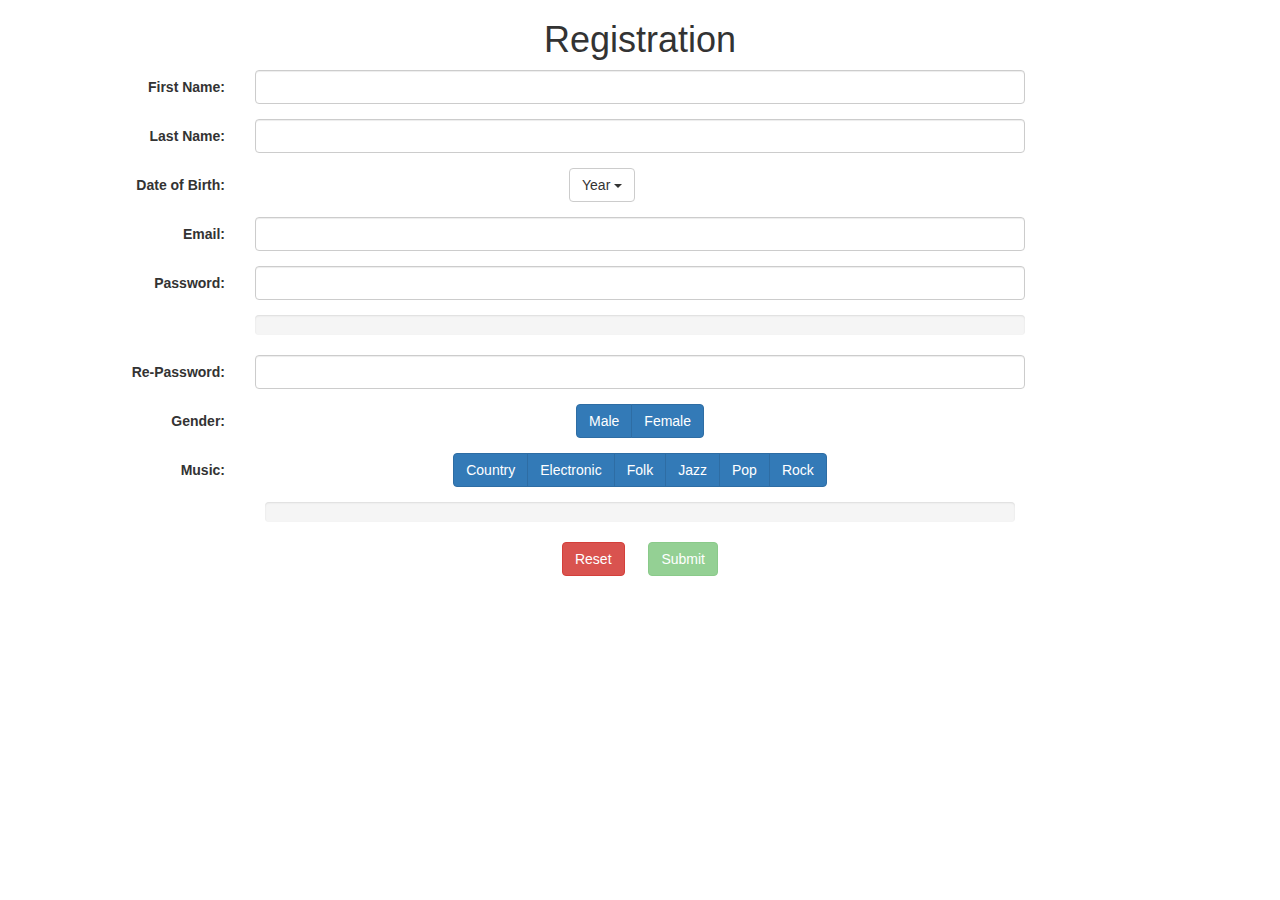
<file: index.html>
<html>

<head>
    <meta charset="utf-8">
    <title>Registration</title>
    <link rel="shortcut icon" href="favicon.ico" />
    <link href="css/bootstrap.min.css" rel="stylesheet">
    <link href="css/tooltip.css" rel="stylesheet">
    <link rel="stylesheet" type="text/css" href="css/reg_page.css">
    <script src="js/jquery.min.js"></script>
    <script src="js/bootstrap.min.js"></script>
    <script src="js/form.js"></script>
    <!--<script src="js/wz_tooltip.js"></script>-->
</head>

<body>
    <script type="text/javascript" src="js/wz_tooltip.js"></script>
    <div class="container">
      <div class="row">
        <h1 style="text-align: center;">Registration</h1>
    </div>
    <div class="row">
        <form action="" method="post" class="form-horizontal" id="reg-form">
            <div class="form-group" id="fname_group">
                <label for="fname" class="col-xs-2 control-label">First Name:</label>
                <div class="col-xs-8">
                    <input type="text" class="form-control" name="fname" id="fname" size="30" oninput="ValidateName(this,fname_validity,fname_group,fname_span); SubmitEnabler()" onmouseover="Tip('<p>Please enter your first name, the first letter should be a capital one and the name shouldn\'t be less than 2 letters.</p>')" onmouseout="UnTip()">
                    <span id="fname_span"></span>
                </div>
                <div class="col-xs-2" id="fname_validity">
                    <p></p>
                </div>
            </div>
            <div class="form-group" id="lname_group">
                <label for="lname" class="col-xs-2 control-label">Last Name:</label>
                <div class="col-xs-8" id="lname_input">
                    <input type="text" name="lname" id="lname" size="30" class="form-control" oninput="ValidateName(this,lname_validity,lname_group,lname_span); SubmitEnabler()" onmouseover="Tip('<p>Please enter your last name,the first letter should be a capital one and the name shouldn\'t be less than 2 letters.</p>')" onmouseout="UnTip()">
                    <span id="lname_span"></span>
                </div>
                <div class="col-xs-2" id="lname_validity">
                    <p></p>
                </div>
            </div>
            <div class="form-group" id="dob_group">
                <label for="year_head" class="col-xs-2 control-label">Date of Birth:</label>
                <div class="col-xs-8" align="center" id="year_input">
                        <!--onmouseover="Tip('<p>You must enter your birth date.</p>')" onmouseout="UnTip()"
                        <select class="form-control" id="year_box" onchange="MonthLoad(); DaysLoad(); ValidateDOB(); MonthsShow(); SubmitEnabler()" onmouseover="Tip('<p>You must enter your birth year.</p>')" onmouseout="UnTip()">
                            <option>Year</option>
                        </select>
                    <select class="form-control" style="visibility: hidden;" id="month_box" onchange="DaysLoad(); ValidateDOB(); DaysShow(); MonthsChange(); SubmitEnabler()" onmouseover="Tip('<p>You must enter your birth month.</p>')" onmouseout="UnTip()">
                        <option>Month</option>
                    </select>
                    <select class="form-control" style="visibility: hidden;" id="day_box" onchange="ValidateDOB(); DaysChange(); SubmitEnabler();" onmouseover="Tip('<p>You must enter your birth day.</p>')" onmouseout="UnTip()">
                        <option>Day</option>
                    </select>-->
                    <div class="btn-group">
                      <button type="button" id="year_head" class="btn btn-default dropdown-toggle" data-toggle="dropdown" aria-haspopup="true" aria-expanded="false">
                          <span id="year_head_text">Year</span>
                          <span class="caret"></span>
                      </button>
                      <ul class="dropdown-menu scrollable-menu" id="year_box" onmouseover="Tip('<p>You must enter your birth year.</p>')" onmouseout="UnTip()">
                      </ul>
                  </div>
                  <div class="btn-group">
                      <button type="button" id="month_head" style="visibility: hidden;" class="btn btn-default dropdown-toggle" data-toggle="dropdown" aria-haspopup="true" aria-expanded="false">
                          <span id="month_head_text"></span>
                          <span class="caret"></span>
                      </button>
                      <ul class="dropdown-menu" id="month_box" onmouseover="Tip('<p>You must enter your birth month.</p>')" onmouseout="UnTip()">
                      </ul>
                  </div>
                  <div class="btn-group">
                      <button type="button" id="day_head" style="visibility: hidden;" class="btn btn-default dropdown-toggle" data-toggle="dropdown" aria-haspopup="true" aria-expanded="false">
                          <span id="day_head_text"></span>
                          <span class="caret"></span>
                      </button>
                      <ul class="dropdown-menu scrollable-menu" id="day_box" onmouseover="Tip('<p>You must enter your birth day.</p>')" onmouseout="UnTip()">
                      </ul>
                  </div>
                  <span id="dob_check_span"></span>
              </div>
              <div class="col-xs-2" id="dob_validity">
                <p></p>
            </div>
        </div>


        <div class="form-group" id="email_group">
            <label for="email" class="col-xs-2 control-label">Email:</label>
                    <!--<div class="col-xs-8">
						<div class="col-xs-4">
							<input type="text" name="email_name" id="e_name" class="form-control" onchange="ValidateEmailName(); SubmitEnabler()">
						</div>
						<div class="col-xs-1" style="text-align:center;">
							<p style="display:inline-block; margin-bottom: 0px;">&nbsp;@&nbsp;</p>
						</div>
						<div class="col-xs-4">
							<input type="text" name="email_domain_name" id="e_domainName" class="form-control" onchange="ValidateDomainName(); SubmitEnabler()">
						</div>
						<div class="col-xs-1" style="text-align:center;">
							<p style="display:inline; margin-bottom: 0px;">&nbsp;.&nbsp;</p>
						</div>-->
                        <div class="col-xs-8" id="email_input">
                            <input type="text" name="email" id="email" size="30" class="form-control" oninput="ValidateEmail(); SubmitEnabler()" onmouseover="Tip('<p>Please enter your active email, email shouldn\'t contain spaces.</p>')" onmouseout="UnTip()">
                            <span id="email_check_span"></span>
                        </div>
                        <div class="col-xs-2" id="email_validity">
                            <p></p>
                        </div>
                    </div>
                    <!--<div id"year_box_div">-->
                    <div class="form-group" id="pass_group">
                        <label for="pass" class="col-xs-2 control-label">Password:</label>
                        <div class="col-xs-8" id="pass_input">
                            <input type="password" name="pass" id="pass" size="30" class="form-control" oninput="ValidatePass(); ValidateRePass(); SubmitEnabler()" onmouseover="Tip('Please enter a password of at least 8 characters, include at least one number or one special character for meduim strngth, or include ay least one number and one special character for strong strength.')" onmouseout="UnTip()">
                            <span id="pass_check_span"></span>
                        </div>
                        <div class="col-xs-2" id="pass_validity">
                            <p></p>
                        </div>
                    </div>
                    <div class="form-group"  style="margin-bottom: 0px;">
                        <div class="col-xs-2"></div>
                        <div class="col-xs-8" align="center">
                          <div class="progress">
                              <div class="progress-bar progress-bar-danger" role="progressbar" aria-valuenow="100"
                              aria-valuemin="0" aria-valuemax="100" style="width:0%" id="pass_strength"></div>
                          </div>
                      </div>
                  </div>
                  <div class="form-group" id="repass_group">
                    <label for="re-pass" class="col-xs-2 control-label">Re-Password:</label>
                    <div class="col-xs-8" id="repass_input">
                        <input type="password" name="re-pass" id="re-pass" size="30" class="form-control" oninput="ValidateRePass(); SubmitEnabler()" oninput="ValidatePass(); ValidateRePass(); SubmitEnabler()" onmouseover="Tip('Please re-enter your password another time, it should be the same as the one entered above.')" onmouseout="UnTip()">
                        <span id="repass_check_span"></span>
                    </div>
                    <div class="col-xs-2" id="re-pass_validity">
                        <p></p>
                    </div>
                </div>

                <div class="form-group" id="gender_group">
                    <label for="gender_Male" class="col-xs-2 control-label">Gender:</label>
                    <div align="center" class="col-xs-8" onmouseover="Tip('<p>You must state your gender.</p>')" onmouseout="UnTip()">
                            <!--<div class="col-xs-11">
                                <label class="radio-inline">
                                    <input type="radio" name="gender" id="gender_Male" value="male" onchange="GenderValidation(); SubmitEnabler()">Male</label>
                                    <label class="radio-inline">
                                        <input type="radio" name="gender" id="gender_Female" value="female" onchange="GenderValidation(); SubmitEnabler()">Female</label>
                                    </div>-->
                                    <div class="btn-group" data-toggle="buttons">
                                        <label class="btn btn-primary" id="gender_MaleHead">
                                            <input type="radio" name="gender" id="gender_Male" value="male" onchange="GenderValidation(); SubmitEnabler()" autocomplete="off"> Male
                                        </label>
                                        <label class="btn btn-primary" id="gender_FemaleHead">
                                            <input type="radio" name="gender" id="gender_Female" value="female" onchange="GenderValidation(); SubmitEnabler()" autocomplete="off"> Female
                                        </label>
                                    </div>
                                    <span id="gender_check_span"></span>
                                </div>

                                <div class="col-xs-2" id="gender_validity">
                                    <p></p>
                                </div>
                            </div>

                            <div class="form-group" id="music_group">
                                <label for="music" class="col-xs-2 control-label">Music:</label>
                                <div class="col-xs-8" onmouseover="Tip('<p>You must select at least one type.</p>')" onmouseout="UnTip()">
                                    <table align="center">
                                        <tr>
                                            <td><div class="btn-group" data-toggle="buttons">
                                              <label class="btn btn-primary" id="music0">
                                                <input type="checkbox" name="music" value="country" onchange="MusicValidation(); SubmitEnabler()" autocomplete="off"> Country
                                            </label>
                                            <label class="btn btn-primary" id="music1">
                                                <input type="checkbox" name="music" value="electronic" onchange="MusicValidation(); SubmitEnabler()" autocomplete="off"> Electronic
                                            </label>
                                            <label class="btn btn-primary" id="music2">
                                                <input type="checkbox" name="music" value="folk" onchange="MusicValidation(); SubmitEnabler()" autocomplete="off"> Folk
                                            </label>
                                            <label class="btn btn-primary" id="music3">
                                              <input type="checkbox" name="music" value="jazz" onchange="MusicValidation(); SubmitEnabler()" autocomplete="off"> Jazz
                                          </label>
                                          <label class="btn btn-primary" id="music4">
                                            <input type="checkbox" name="music" value="pop" onchange="MusicValidation(); SubmitEnabler()" autocomplete="off"> Pop
                                        </label>
                                        <label class="btn btn-primary" id="music5">
                                            <input type="checkbox" name="music" value="rock" onchange="MusicValidation(); SubmitEnabler()" autocomplete="off"> Rock
                                        </label>
                                    </td>
                                </tr>
                            </table>
                            <div style="vertical-align:middle;">
                                <span id="music_check_span"></span>
                            </div>
                        </div>
                        <div class="col-xs-2">
                            <table align="center">
                                <tr>
                                    <td id="music_validity" rowspan="2" style="vertical-align:middle; text-align:center;">
                                        <p class="validity_check"></p>
                                    </td>
                                </tr>
                            </table>
                        </div>
                    </div>
                    <div class="col-xs-2"></div>
                    <div class="col-xs-8" align="center">
                        <div class="progress">
                            <div class="progress-bar progress-bar-striped active" role="progressbar" id="ProgressBar" aria-valuenow="70" aria-valuemin="0" aria-valuemax="100" style="width:0%">
                            </div>
                        </div>
                    </div>
                    <div class="col-xs-12" align="center">
                        <div class="col-xs-2"></div>
                        <div class="col-xs-8">
                            <input type="reset" class="btn btn-danger" value="Reset" onclick="form_reseter()">
                            <input id="submit_btn" class="btn btn-success" type="submit" value="Submit" style="margin-left:20px" onclick="success()">
                        </div>
                    </div>
                </form>
            </div>
        </div>
    </body>

    </html>
</file>
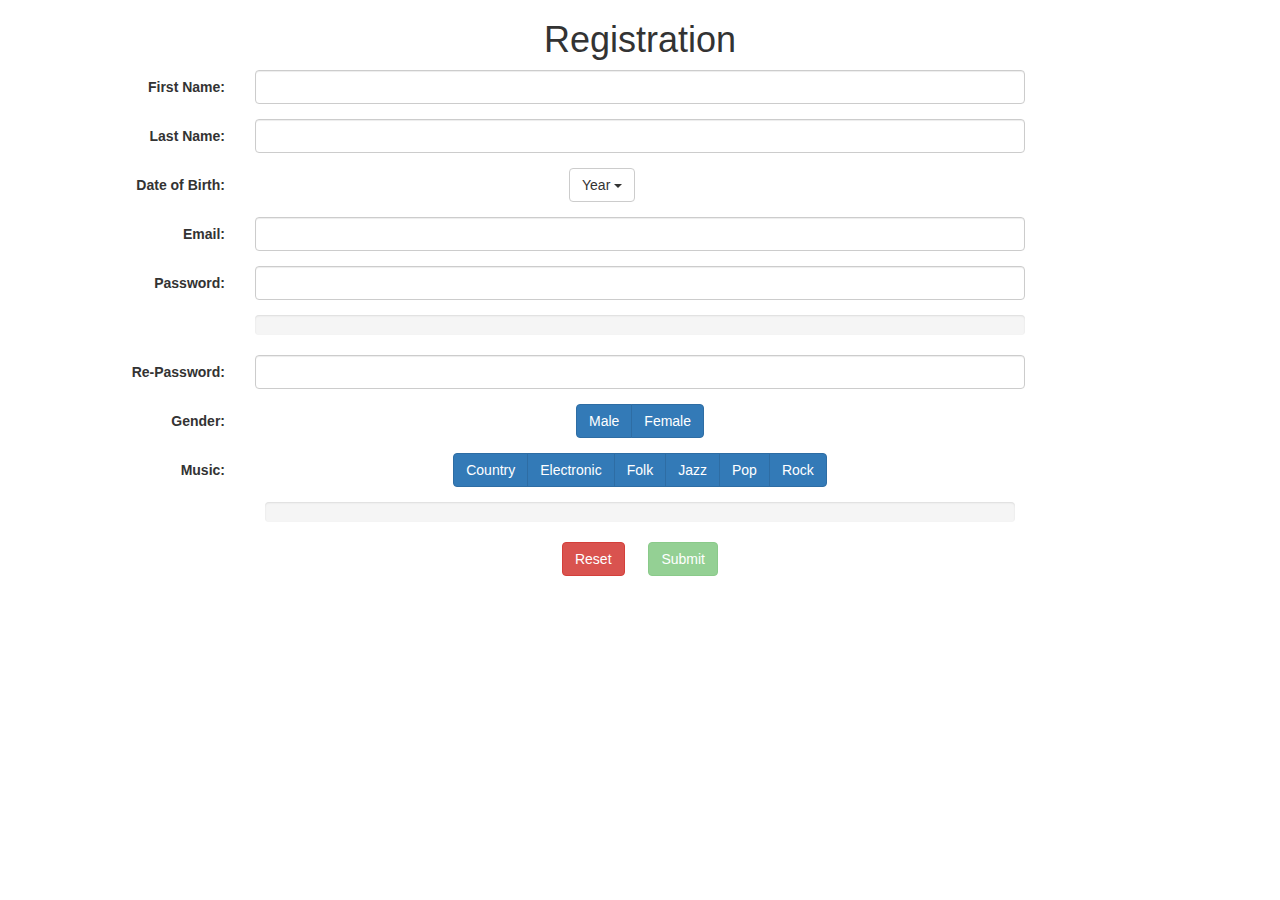
<file: index1.html>
<html>

<head>
    <meta charset="utf-8">
    <title>Registration</title>
    <link rel="shortcut icon" href="favicon.ico" />
    <link href="css/bootstrap.min.css" rel="stylesheet">
    <link href="css/tooltip.css" rel="stylesheet">
    <link rel="stylesheet" type="text/css" href="css/reg_page.css">
    <script src="js/jquery.min.js"></script>
    <script src="js/bootstrap.min.js"></script>
    <script src="js/form.js"></script>
    <!--<script src="js/wz_tooltip.js"></script>-->
</head>

<body>
<script type="text/javascript" src="js/wz_tooltip.js"></script>
<div class="container">
    <div class="row">
        <h1 style="text-align: center;">Registration</h1>
    </div>
    <div class="row">
        <form action="" method="post" class="form-horizontal" id="reg-form">
            <div class="form-group" id="fname_group">
                <label for="fname" class="col-xs-2 control-label">First Name:</label>
                <div class="col-xs-8">
                    <input type="text" class="form-control" name="fname" id="fname" size="30" oninput="ValidateName(this,fname_validity,fname_group,fname_span); SubmitEnabler()" onmouseover="Tip('<p>Please enter your first name, the first letter should be a capital one and the name shouldn\'t be less than 2 letters.</p>')" onmouseout="UnTip()">
                    <span id="fname_span"></span>
                </div>
                <div class="col-xs-2" id="fname_validity">
                    <p></p>
                </div>
            </div>
            <div class="form-group" id="lname_group">
                <label for="lname" class="col-xs-2 control-label">Last Name:</label>
                <div class="col-xs-8" id="lname_input">
                    <input type="text" name="lname" id="lname" size="30" class="form-control" oninput="ValidateName(this,lname_validity,lname_group,lname_span); SubmitEnabler()" onmouseover="Tip('<p>Please enter your last name,the first letter should be a capital one and the name shouldn\'t be less than 2 letters.</p>')" onmouseout="UnTip()">
                    <span id="lname_span"></span>
                </div>
                <div class="col-xs-2" id="lname_validity">
                    <p></p>
                </div>
            </div>
            <div class="form-group" id="dob_group">
                <label for="year_head" class="col-xs-2 control-label">Date of Birth:</label>
                <div class="col-xs-8" align="center" id="year_input">
                    <!--onmouseover="Tip('<p>You must enter your birth date.</p>')" onmouseout="UnTip()"
                    <select class="form-control" id="year_box" onchange="MonthLoad(); DaysLoad(); ValidateDOB(); MonthsShow(); SubmitEnabler()" onmouseover="Tip('<p>You must enter your birth year.</p>')" onmouseout="UnTip()">
                        <option>Year</option>
                    </select>
                <select class="form-control" style="visibility: hidden;" id="month_box" onchange="DaysLoad(); ValidateDOB(); DaysShow(); MonthsChange(); SubmitEnabler()" onmouseover="Tip('<p>You must enter your birth month.</p>')" onmouseout="UnTip()">
                    <option>Month</option>
                </select>
                <select class="form-control" style="visibility: hidden;" id="day_box" onchange="ValidateDOB(); DaysChange(); SubmitEnabler();" onmouseover="Tip('<p>You must enter your birth day.</p>')" onmouseout="UnTip()">
                    <option>Day</option>
                </select>-->
                    <div class="btn-group">
                        <button type="button" id="year_head" class="btn btn-default dropdown-toggle" data-toggle="dropdown" aria-haspopup="true" aria-expanded="false">
                            <span id="year_head_text">Year</span>
                            <span class="caret"></span>
                        </button>
                        <ul class="dropdown-menu scrollable-menu" id="year_box" onmouseover="Tip('<p>You must enter your birth year.</p>')" onmouseout="UnTip()">
                        </ul>
                    </div>
                    <div class="btn-group">
                        <button type="button" id="month_head" style="visibility: hidden;" class="btn btn-default dropdown-toggle" data-toggle="dropdown" aria-haspopup="true" aria-expanded="false">
                            <span id="month_head_text"></span>
                            <span class="caret"></span>
                        </button>
                        <ul class="dropdown-menu" id="month_box" onmouseover="Tip('<p>You must enter your birth month.</p>')" onmouseout="UnTip()">
                        </ul>
                    </div>
                    <div class="btn-group">
                        <button type="button" id="day_head" style="visibility: hidden;" class="btn btn-default dropdown-toggle" data-toggle="dropdown" aria-haspopup="true" aria-expanded="false">
                            <span id="day_head_text"></span>
                            <span class="caret"></span>
                        </button>
                        <ul class="dropdown-menu scrollable-menu" id="day_box" onmouseover="Tip('<p>You must enter your birth day.</p>')" onmouseout="UnTip()">
                        </ul>
                    </div>
                    <span id="dob_check_span"></span>
                </div>
                <div class="col-xs-2" id="dob_validity">
                    <p></p>
                </div>
            </div>


            <div class="form-group" id="email_group">
                <label for="email" class="col-xs-2 control-label">Email:</label>
                <!--<div class="col-xs-8">
                    <div class="col-xs-4">
                        <input type="text" name="email_name" id="e_name" class="form-control" onchange="ValidateEmailName(); SubmitEnabler()">
                    </div>
                    <div class="col-xs-1" style="text-align:center;">
                        <p style="display:inline-block; margin-bottom: 0px;">&nbsp;@&nbsp;</p>
                    </div>
                    <div class="col-xs-4">
                        <input type="text" name="email_domain_name" id="e_domainName" class="form-control" onchange="ValidateDomainName(); SubmitEnabler()">
                    </div>
                    <div class="col-xs-1" style="text-align:center;">
                        <p style="display:inline; margin-bottom: 0px;">&nbsp;.&nbsp;</p>
                    </div>-->
                <div class="col-xs-8" id="email_input">
                    <input type="text" name="email" id="email" size="30" class="form-control" oninput="ValidateEmail(); SubmitEnabler()" onmouseover="Tip('<p>Please enter your active email, email shouldn\'t contain spaces.</p>')" onmouseout="UnTip()">
                    <span id="email_check_span"></span>
                </div>
                <div class="col-xs-2" id="email_validity">
                    <p></p>
                </div>
            </div>
            <!--<div id"year_box_div">-->
            <div class="form-group" id="pass_group">
                <label for="pass" class="col-xs-2 control-label">Password:</label>
                <div class="col-xs-8" id="pass_input">
                    <input type="password" name="pass" id="pass" size="30" class="form-control" oninput="ValidatePass(); ValidateRePass(); SubmitEnabler()" onmouseover="Tip('Please enter a password of at least 8 characters, include at least one number or one special character for meduim strngth, or include ay least one number and one special character for strong strength.')" onmouseout="UnTip()">
                    <span id="pass_check_span"></span>
                </div>
                <div class="col-xs-2" id="pass_validity">
                    <p></p>
                </div>
            </div>
            <div class="form-group"  style="margin-bottom: 0px;">
                <div class="col-xs-2"></div>
                <div class="col-xs-8" align="center">
                    <div class="progress">
                        <div class="progress-bar progress-bar-danger" role="progressbar" aria-valuenow="100"
                             aria-valuemin="0" aria-valuemax="100" style="width:0%" id="pass_strength"></div>
                    </div>
                </div>
            </div>
            <div class="form-group" id="repass_group">
                <label for="re-pass" class="col-xs-2 control-label">Re-Password:</label>
                <div class="col-xs-8" id="repass_input">
                    <input type="password" name="re-pass" id="re-pass" size="30" class="form-control" oninput="ValidateRePass(); SubmitEnabler()" oninput="ValidatePass(); ValidateRePass(); SubmitEnabler()" onmouseover="Tip('Please re-enter your password another time, it should be the same as the one entered above.')" onmouseout="UnTip()">
                    <span id="repass_check_span"></span>
                </div>
                <div class="col-xs-2" id="re-pass_validity">
                    <p></p>
                </div>
            </div>

            <div class="form-group" id="gender_group">
                <label for="gender_Male" class="col-xs-2 control-label">Gender:</label>
                <div align="center" class="col-xs-8" onmouseover="Tip('<p>You must state your gender.</p>')" onmouseout="UnTip()">
                    <!--<div class="col-xs-11">
                        <label class="radio-inline">
                            <input type="radio" name="gender" id="gender_Male" value="male" onchange="GenderValidation(); SubmitEnabler()">Male</label>
                            <label class="radio-inline">
                                <input type="radio" name="gender" id="gender_Female" value="female" onchange="GenderValidation(); SubmitEnabler()">Female</label>
                            </div>-->
                    <div class="btn-group" data-toggle="buttons">
                        <label class="btn btn-primary" id="gender_MaleHead">
                            <input type="radio" name="gender" id="gender_Male" value="male" onchange="GenderValidation(); SubmitEnabler()" autocomplete="off"> Male
                        </label>
                        <label class="btn btn-primary" id="gender_FemaleHead">
                            <input type="radio" name="gender" id="gender_Female" value="female" onchange="GenderValidation(); SubmitEnabler()" autocomplete="off"> Female
                        </label>
                    </div>
                    <span id="gender_check_span"></span>
                </div>

                <div class="col-xs-2" id="gender_validity">
                    <p></p>
                </div>
            </div>

            <div class="form-group" id="music_group">
                <label for="music" class="col-xs-2 control-label">Music:</label>
                <div class="col-xs-8" onmouseover="Tip('<p>You must select at least one type.</p>')" onmouseout="UnTip()">
                    <table align="center">
                        <tr>
                            <td><div class="btn-group" data-toggle="buttons">
                                <label class="btn btn-primary" id="music0">
                                    <input type="checkbox" name="music" value="country" onchange="MusicValidation(); SubmitEnabler()" autocomplete="off"> Country
                                </label>
                                <label class="btn btn-primary" id="music1">
                                    <input type="checkbox" name="music" value="electronic" onchange="MusicValidation(); SubmitEnabler()" autocomplete="off"> Electronic
                                </label>
                                <label class="btn btn-primary" id="music2">
                                    <input type="checkbox" name="music" value="folk" onchange="MusicValidation(); SubmitEnabler()" autocomplete="off"> Folk
                                </label>
                                <label class="btn btn-primary" id="music3">
                                    <input type="checkbox" name="music" value="jazz" onchange="MusicValidation(); SubmitEnabler()" autocomplete="off"> Jazz
                                </label>
                                <label class="btn btn-primary" id="music4">
                                    <input type="checkbox" name="music" value="pop" onchange="MusicValidation(); SubmitEnabler()" autocomplete="off"> Pop
                                </label>
                                <label class="btn btn-primary" id="music5">
                                    <input type="checkbox" name="music" value="rock" onchange="MusicValidation(); SubmitEnabler()" autocomplete="off"> Rock
                                </label>
                            </td>
                        </tr>
                    </table>
                    <div style="vertical-align:middle;">
                        <span id="music_check_span"></span>
                    </div>
                </div>
                <div class="col-xs-2">
                    <table align="center">
                        <tr>
                            <td id="music_validity" rowspan="2" style="vertical-align:middle; text-align:center;">
                                <p class="validity_check"></p>
                            </td>
                        </tr>
                    </table>
                </div>
            </div>
            <div class="col-xs-2"></div>
            <div class="col-xs-8" align="center">
                <div class="progress">
                    <div class="progress-bar progress-bar-striped active" role="progressbar" id="ProgressBar" aria-valuenow="70" aria-valuemin="0" aria-valuemax="100" style="width:0%">
                    </div>
                </div>
            </div>
            <div class="col-xs-12" align="center">
                <div class="col-xs-2"></div>
                <div class="col-xs-8">
                    <input type="reset" class="btn btn-danger" value="Reset" onclick="form_reseter()">
                    <input id="submit_btn" class="btn btn-success" type="submit" value="Submit" style="margin-left:20px" onclick="success()">
                </div>
            </div>
        </form>
    </div>
</div>
</body>

</html>
</file>
<file: css/tooltip.css>
﻿/* www.menucool.com/tooltip/javascript-tooltip */

/*For tooltip target element that has set class="tooltip" */
.tooltip {text-decoration: none; border-bottom:1px dotted #36c;color: #36c; outline:none; }

/*For tooltip box*/
div#mcTooltip 
{
    line-height:16px;
    border: 1px solid #333; 
    color:#000; 
    padding:20px;
    font-size: 12px;
    font-family: Verdana, Arial;
    border-radius:1px;
    background-color:white;
}

div#mcTooltip, div#mcttCo b {
    box-shadow: 0 1px 4px rgba(0,0,0,0.5);
}

/* For hyperlink within tooltip */
div#mcTooltip a { color:#36c; }

/*Close button. Available when sticky or overlay has been set to true, or is on touch-enabled devices. */
div#mcttCloseButton
{ 
    width:18px;
    height:18px;
    margin-right:4px;
    margin-top:4px; 
}
/*Close button X symbol*/
div#mcttCloseButton:after {
    font:normal 38px/18px arial, sans-serif;
    color:black;
    top:0;left:-2px;
}

/*Give the close button a bigger size on smaller devices*/
@media only screen and (max-width: 736px) {
    div#mcttCloseButton {
        width:28px;
        height:28px;
    }
    div#mcttCloseButton:after {
        font-size:48px;
        line-height:28px;
    }    
} 

/* Useful when overlay has been set to true or 1 in JS */
div#mcOverlay 
{
    background-color: rgba(0,0,0,0.5);
    display:none;top:0;left:0;width:100%;height: 100%;overflow:visible;z-index:4; 
}

/*The settings below should remain unchanged*/
div#mcTooltipWrapper {position:absolute;visibility:hidden;overflow:visible;z-index:9999999999;top:-2000px;}
div#mcTooltip {float:left;border-style:solid;position:relative;overflow:hidden;}
div.mcTooltipInner {float:left;position:relative;width:auto;height:auto;}
div#mcttCo,  div#mcttCo b{position:absolute;overflow:hidden;}

/*compatible with bootstrap*/
div#mcTooltip, div#mcTooltip div {box-sizing:content-box;}
</file>
<file: css/reg_page.css>
body
{
	margin: auto;
}

.music
{
	margin-left: 25px;
}

th, .buttons
{
	border: 0px;
}

.form-group select, .inline-input {
    display: inline-block;
    width: auto;
}

p.validity_check
{
	margin-bottom: 0px;
	text-align: center;
	vertical-align: middle;
}

.colored
{
	background-color: red;
	display: inline-block;
}

.dropdown-menu
{
    min-width: initial;
}

.scrollable-menu {
    height: auto;
    max-height: 350px;
    overflow-x: hidden;
}
</file>
